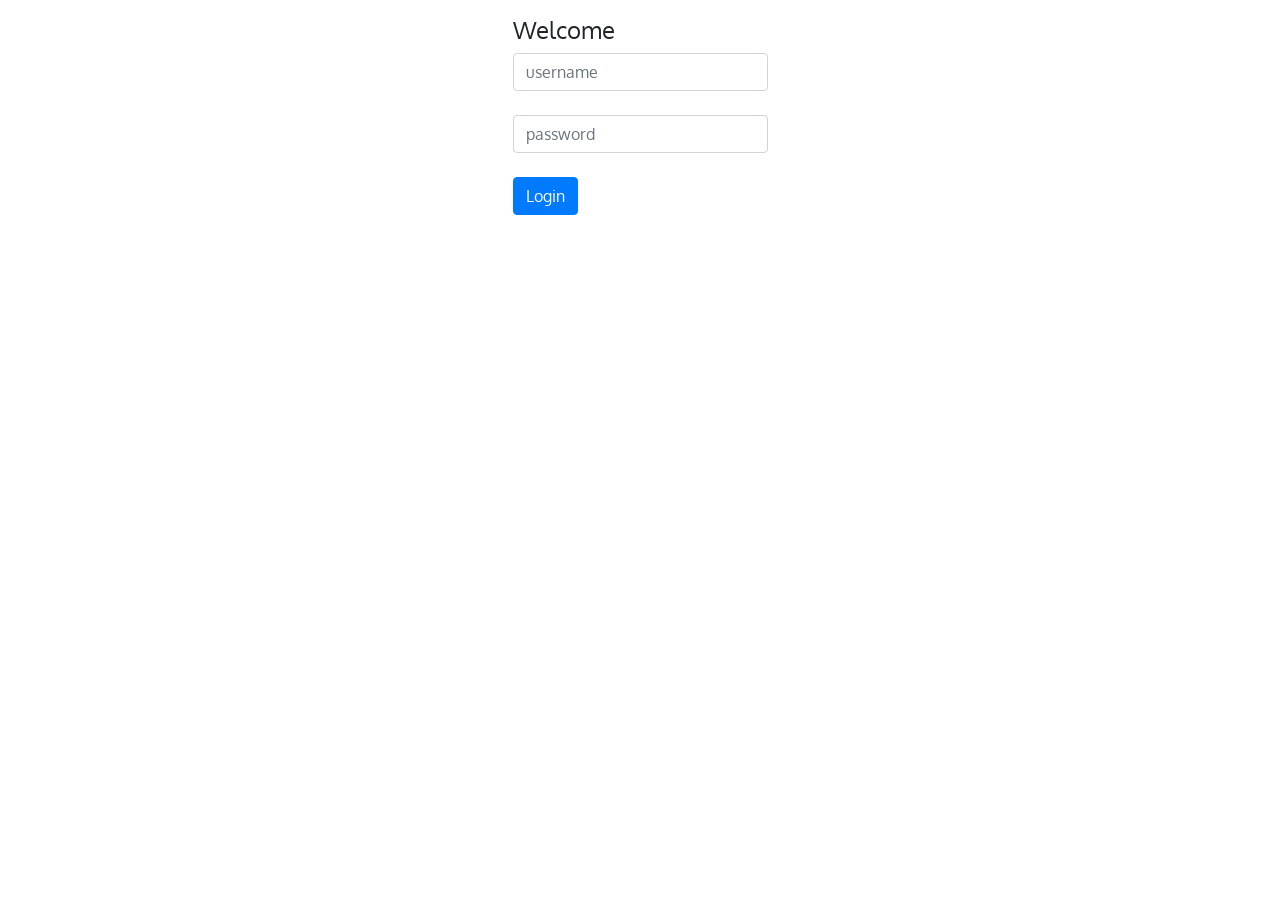
<file: src/templates/webapp/index.html>
<!DOCTYPE html>
<html lang="en">
<head>

    <title>Welcome page</title>

    <!-- Required meta tags -->
    <meta charset="utf-8">
    <meta name="viewport" content="width=device-width, initial-scale=1, shrink-to-fit=no">
    <link rel="stylesheet" href="https://maxcdn.bootstrapcdn.com/bootstrap/4.0.0/css/bootstrap.min.css"
          integrity="sha384-Gn5384xqQ1aoWXA+058RXPxPg6fy4IWvTNh0E263XmFcJlSAwiGgFAW/dAiS6JXm" crossorigin="anonymous">
    <link href='https://fonts.googleapis.com/css?family=Oxygen:400,300,700' rel='stylesheet' type='text/css'>
    <link rel="stylesheet" href="css/styles.css">
</head>
<body>
<div class="container mt-3">
    <form action="/index.html" method="POST">
        <div class="row justify-content-center">
            <div class="col-md-offset-5 col-md-3">
                <div class="form-login">
                    <h4>Welcome</h4>
                    <input type="text" id="login" name="login" class="form-control input-sm chat-input"
                           placeholder="username" required/>
                    </br>
                    <input type="text" id="password" name="password" class="form-control input-sm chat-input"
                           placeholder="password" required/>
                    </br>
                    <div class="wrapper">
            <span class="group-btn">
                <input type="submit" class="btn btn-primary btn-md" value="Login">
            </span>
                    </div>
                </div>
            </div>
        </div>
    </form>
</div>

<!-- Optional JavaScript -->
<!-- jQuery first, then Popper.js, then Bootstrap JS -->
<script src="https://code.jquery.com/jquery-3.2.1.slim.min.js"
        integrity="sha384-KJ3o2DKtIkvYIK3UENzmM7KCkRr/rE9/Qpg6aAZGJwFDMVNA/GpGFF93hXpG5KkN"
        crossorigin="anonymous"></script>
<script src="https://cdnjs.cloudflare.com/ajax/libs/popper.js/1.12.9/umd/popper.min.js"
        integrity="sha384-ApNbgh9B+Y1QKtv3Rn7W3mgPxhU9K/ScQsAP7hUibX39j7fakFPskvXusvfa0b4Q"
        crossorigin="anonymous"></script>
<script src="https://maxcdn.bootstrapcdn.com/bootstrap/4.0.0/js/bootstrap.min.js"
        integrity="sha384-JZR6Spejh4U02d8jOt6vLEHfe/JQGiRRSQQxSfFWpi1MquVdAyjUar5+76PVCmYl"
        crossorigin="anonymous"></script>
</body>
</html>
</file>
<file: src/templates/webapp/css/styles.css>
body {
  font-size: 16px;
  font-family: 'Oxygen', sans-serif;
}
</file>
